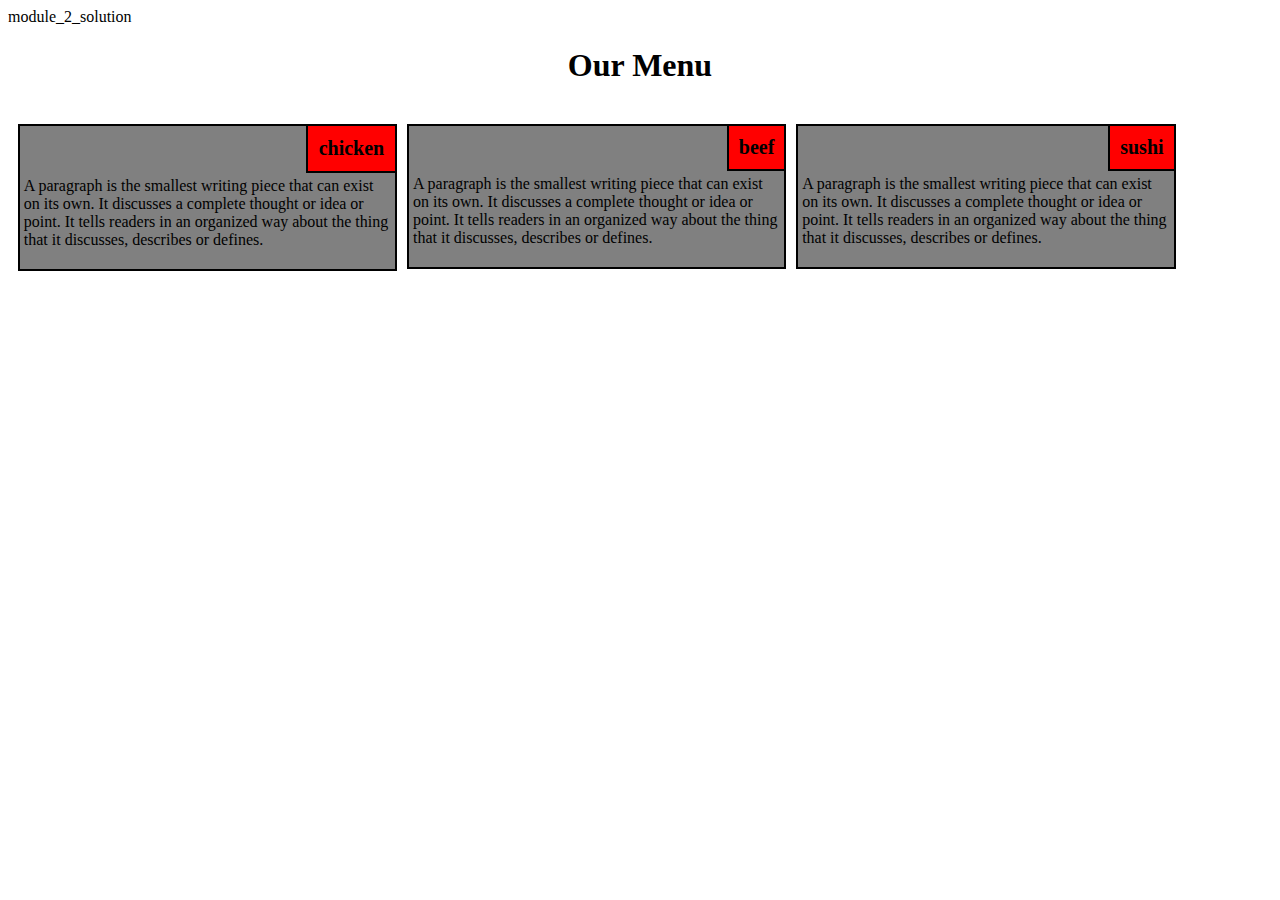
<file: mod_2_solution/index.html>
<!DOCTYPE html>
<html lang="en">
<head>
  <meta charset="utf-8">
  <meta name ="viewport" content="width=device-width,initial-scale=1">
  <link rel="stylesheet" href="css/style.css"
  <title>module_2_solution</title>
  

    


    
 
</head>
<body>
<h1>Our Menu</h1>

<div class="row">
<div  class="col-lg-4 col-md-6 col-sm-12">
   <p id="a">chicken
   </p>
  <p id="p1" >A paragraph is the smallest writing piece that can exist on its own. It discusses a complete thought or idea or point. It tells readers in an organized way about the thing that it discusses, describes or defines. 
   </p>
 </div>
<div class="col-lg-4 col-md-6 col-sm-12">
  <p id="b">beef
  </p>
  <p  id="p2">A paragraph is the smallest writing piece that can exist on its own. It discusses a complete thought or idea or point. It tells readers in an organized way about the thing that it discusses, describes or defines.  
  </p>
</div>
<div class="col-lg-4 col-md-12 col-sm-12">
 <p id="c">sushi
 </p>
  <p  id="p3"> A paragraph is the smallest writing piece that can exist on its own. It discusses a complete thought or idea or point. It tells readers in an organized way about the thing that it discusses, describes or defines. 
  </p>
</div>


  
</div>
</body>
</html>
</file>
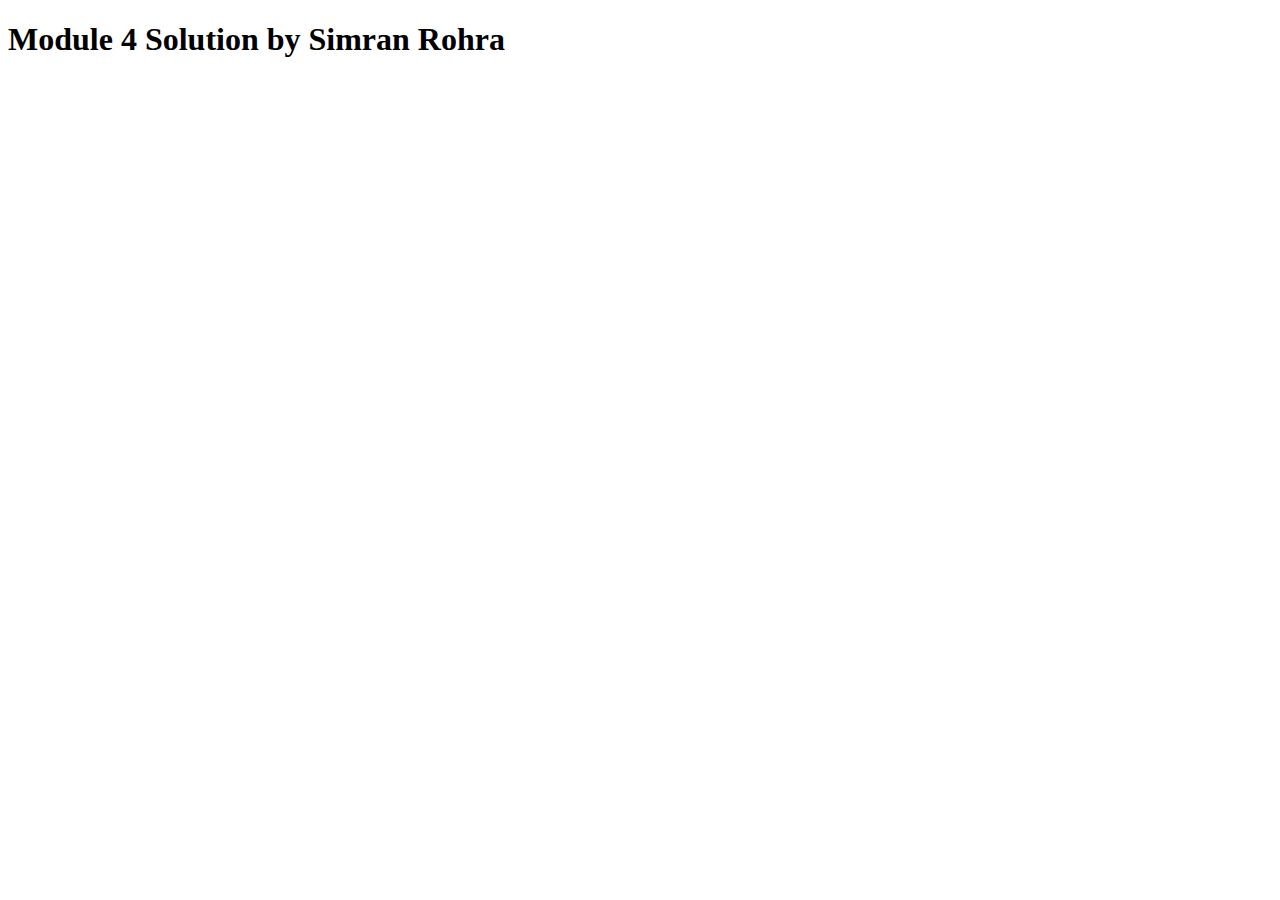
<file: mod_4_solution/index.html>
<!DOCTYPE html>
<html>
<head>
  <meta charset="utf-8">
  <title>Module 4 Solution by Simran Rohra</title>
  <script src="SpeakHello.js"></script>
  <script src="SpeakGoodBye.js"></script>
  <script src="script.js"></script>
</head>
<body>
  <h1>Module 4 Solution by Simran Rohra</h1>
</body>
</html>
</file>
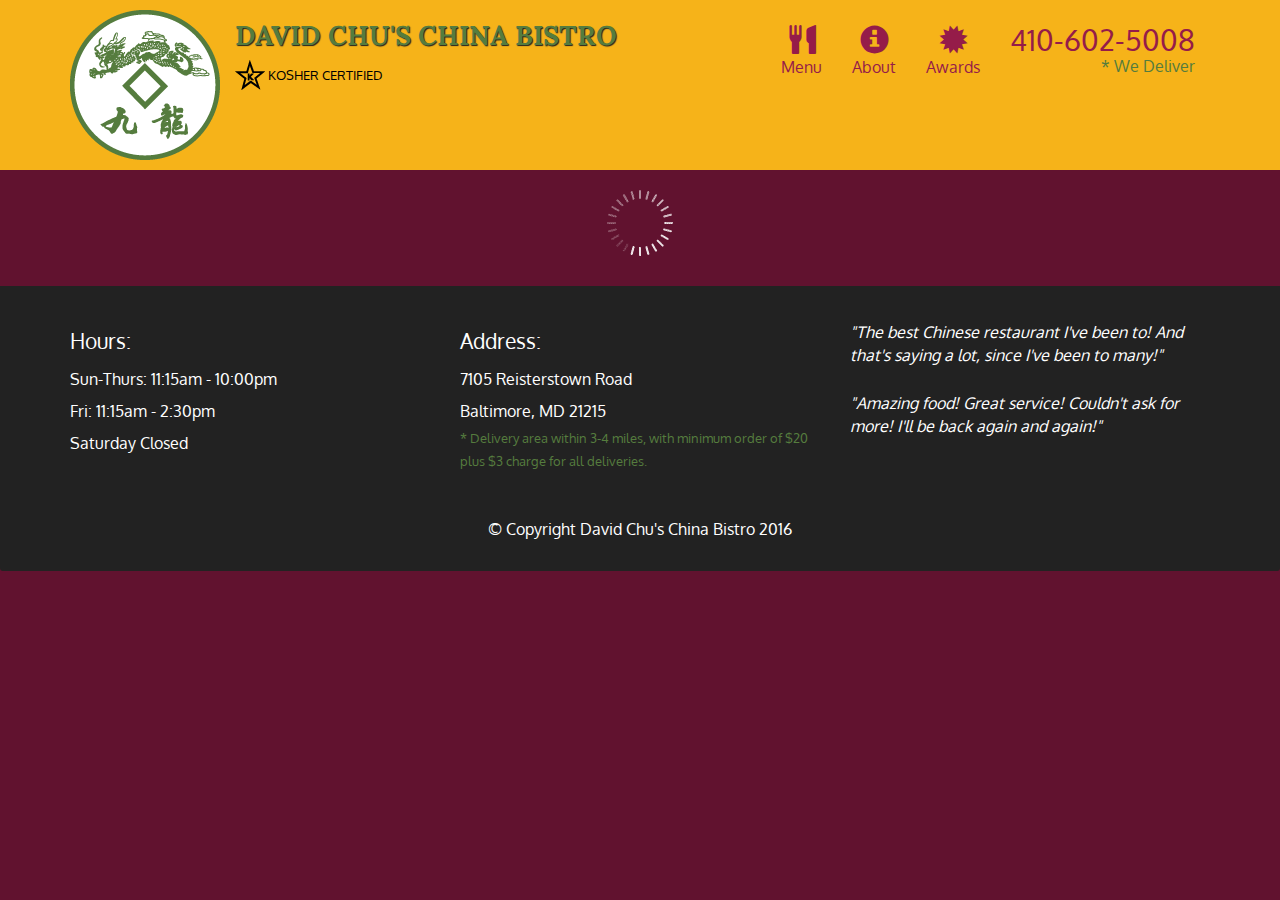
<file: module5-solution/index.html>
<!doctype html>
<html lang="en">
  <head>
    <meta charset="utf-8">
    <meta http-equiv="X-UA-Compatible" content="IE=edge">
    <meta name="viewport" content="width=device-width, initial-scale=1">
    <title>David Chu's China Bistro</title>
    <link rel="stylesheet" href="css/bootstrap.min.css">
    <link rel="stylesheet" href="css/styles.css">
    <link href='https://fonts.googleapis.com/css?family=Oxygen:400,300,700' rel='stylesheet' type='text/css'>
    <link href='https://fonts.googleapis.com/css?family=Lora' rel='stylesheet' type='text/css'>
  </head>
<body>
  <header>
    <nav id="header-nav" class="navbar navbar-default">
      <div class="container">
        <div class="navbar-header">
          <a href="index.html" class="pull-left visible-md visible-lg">
            <div id="logo-img" alt="Logo image"></div>
          </a>

          <div class="navbar-brand">
            <a href="index.html"><h1>David Chu's China Bistro</h1></a>
            <p>
              <img src="images/star-k-logo.png" alt="Kosher certification">
              <span>Kosher Certified</span>
            </p>
          </div>

          <button id="navbarToggle" type="button" class="navbar-toggle collapsed" data-toggle="collapse" data-target="#collapsable-nav" aria-expanded="false">
            <span class="sr-only">Toggle navigation</span>
            <span class="icon-bar"></span>
            <span class="icon-bar"></span>
            <span class="icon-bar"></span>
          </button>
        </div>
        
        <div id="collapsable-nav" class="collapse navbar-collapse">
           <ul id="nav-list" class="nav navbar-nav navbar-right">
            <li id="navHomeButton" class="visible-xs active">
              <a href="index.html">
                <span class="glyphicon glyphicon-home"></span> Home</a>
            </li>
            <li id="navMenuButton">
              <a href="#" onclick="$dc.loadMenuCategories();">
                <span class="glyphicon glyphicon-cutlery"></span><br class="hidden-xs"> Menu</a>
            </li>
            <li>
              <a href="#">
                <span class="glyphicon glyphicon-info-sign"></span><br class="hidden-xs"> About</a>
            </li>
            <li>
              <a href="#">
                <span class="glyphicon glyphicon-certificate"></span><br class="hidden-xs"> Awards</a>
            </li>
            <li id="phone" class="hidden-xs">
              <a href="tel:410-602-5008">
                <span>410-602-5008</span></a><div>* We Deliver</div>
            </li>
          </ul><!-- #nav-list -->
        </div><!-- .collapse .navbar-collapse -->
      </div><!-- .container -->
    </nav><!-- #header-nav -->
  </header>

  <div id="call-btn" class="visible-xs">
    <a class="btn" href="tel:410-602-5008">
    <span class="glyphicon glyphicon-earphone"></span>
    410-602-5008
    </a>
  </div>
  <div id="xs-deliver" class="text-center visible-xs">* We Deliver</div>

  <div id="main-content" class="container"></div>

  <footer class="panel-footer">
    <div class="container">
      <div class="row">
        <section id="hours" class="col-sm-4">
          <span>Hours:</span><br>
          Sun-Thurs: 11:15am - 10:00pm<br>
          Fri: 11:15am - 2:30pm<br>
          Saturday Closed
          <hr class="visible-xs">
        </section>
        <section id="address" class="col-sm-4">
          <span>Address:</span><br>
          7105 Reisterstown Road<br>
          Baltimore, MD 21215
          <p>* Delivery area within 3-4 miles, with minimum order of $20 plus $3 charge for all deliveries.</p>
          <hr class="visible-xs">
        </section>
        <section id="testimonials" class="col-sm-4">
          <p>"The best Chinese restaurant I've been to! And that's saying a lot, since I've been to many!"</p>
          <p>"Amazing food! Great service! Couldn't ask for more! I'll be back again and again!"</p>
        </section>
      </div>
      <div class="text-center">&copy; Copyright David Chu's China Bistro 2016</div>
    </div>
  </footer>

  <!-- jQuery (Bootstrap JS plugins depend on it) -->
  <script src="js/jquery-2.1.4.min.js"></script>
  <script src="js/bootstrap.min.js"></script>
  <script src="js/ajax-utils.js"></script>
  <script src="js/script.js"></script>
</body>
</html>
</file>
<file: mod_2_solution/css/style.css>
*{
      box-sizing: border-box;

    }
    .row
    {
      width:100%;
      
    }
     div{
      position:relative;
      box-sizing: border-box;
      background-color: gray;
      margin:5px;

    }
    h1
    {
      width:100%;
      text-align: center;
      margin-bottom:35px;
      
    }
   

    

    @media(min-width: 992px)
    {
       .col-lg-4 {
    width:30%;
    float:left;
    border:2px solid black;
    
  }
  
}


@media (min-width: 768px) and (max-width: 991px) {
  .col-md-6, .col-md-12 {
    float: left;
     border:2px solid black;

  }
   
  
  .col-md-6 {
    width: 47%;
  }
  
 
  .col-md-12 {
    width: 97%;
  }
}


@media (max-width: 767px)  {
   .col-sm-12 {
     width:100%;
    float: left;
   border:2px solid black;
  }
   
  
  
}


    

    

    

    #p1
    {
     
      position:relative;
      clear: both;
     padding: 1%
      
      
    }
    #p2
    {
      
      position:relative;
      clear: both;
       padding:1%;
    }

    #p3
    {
      
      position:relative;
      clear: both;
      padding:1%;
    }

    #a
    {
      background-color: red;
    padding: 11px;
    margin: unset;
    float: right;
    border: 2px solid black;
    border-top: unset;
    border-right: unset;
    font-weight: bold;
    font-size: 1.25em;

    }

    #b
    {
     background-color: red;
    padding: 10px;
    margin: unset;
    float: right;
    border: 2px solid black;
    border-top: unset;
    border-right: unset;
    font-weight: bold;
    font-size: 1.25em; 
    }

    #c
    {
      background-color: red;
    padding: 10px;
    margin: unset;
    float: right;
    border: 2px solid black;
    border-top: unset;
    border-right: unset;
    font-weight: bold;
    font-size: 1.25em; 
    }
</file>
<file: module5-solution/css/styles.css>
body {
  font-size: 16px;
  color: #fff;
  background-color: #61122f;
  font-family: 'Oxygen', sans-serif;
}

/** HEADER **/
#header-nav {
  background-color: #f6b319;
  border-radius: 0;
  border: 0;
}

#logo-img {
  background: url('../images/restaurant-logo_large.png') no-repeat;
  width: 150px;
  height: 150px;
  margin: 10px 15px 10px 0;
}

.navbar-brand {
  padding-top: 25px;
}
.navbar-brand h1 { /* Restaurant name */
  font-family: 'Lora', serif;
  color: #557c3e;
  font-size: 1.5em;
  text-transform: uppercase;
  font-weight: bold;
  text-shadow: 1px 1px 1px #222;
  margin-top: 0;
  margin-bottom: 0;
  line-height: .75;
}
.navbar-brand a:hover, .navbar-brand a:focus {
  text-decoration: none;
}
.navbar-brand p { /* Kosher cert */
  color: #000;
  text-transform: uppercase;
  font-size: .7em;
  margin-top: 15px;
}
.navbar-brand p span { /* Star-K */
  vertical-align: middle;
}

#nav-list {
  margin-top: 10px;
}
#nav-list a {
  color: #951C49;
  text-align: center;
}
#nav-list a:hover {
  background: #E7E7E7;
}
#nav-list a span {
  font-size: 1.8em;
}

#phone {
  margin-top: 5px;
}
#phone a { /* Phone number */
  text-align: right;
  padding-bottom: 0;
}
#phone div { /* We Deliver */
  color: #557c3e;
  text-align: right;
  padding-right: 15px;
}

.navbar-header button.navbar-toggle, .navbar-header .icon-bar {
  border: 1px solid #61122f;
}
.navbar-header button.navbar-toggle {
  clear: both;
  margin-top: -30px;
}
/* END HEADER */

/* FOOTER */
.panel-footer {
  margin-top: 30px;
  padding-top: 35px;
  padding-bottom: 30px;
  background-color: #222;
  border-top: 0;
}
.panel-footer div.row {
  margin-bottom: 35px;
}
#hours, #address {
  line-height: 2;
}
#hours > span, #address > span {
  font-size: 1.3em;
}
#address p {
  color: #557c3e;
  font-size: .8em;
  line-height: 1.8;
}
#testimonials {
  font-style: italic;
}
#testimonials p:nth-child(2) {
  margin-top: 25px;
}
/* END FOOTER */



/* HOME PAGE */
.container .jumbotron {
  box-shadow: 0 0 50px #3F0C1F;
  border: 2px solid #3F0C1F;
}

#menu-tile, #specials-tile, #map-tile {
  height: 250px;
  width: 100%;
  margin-bottom: 15px;
  position: relative;
  border: 2px solid #3F0C1F;
  overflow: hidden;
}
#menu-tile:hover, #specials-tile:hover, #map-tile:hover {
  box-shadow: 0 1px 5px 1px #cccccc;
}
#menu-tile {
  background: url('../images/menu-tile.jpg') no-repeat;
  background-position: center;
}
#specials-tile {
  background: url('../images/specials-tile.jpg') no-repeat;
  background-position: center;
}
#menu-tile span, #specials-tile span, #map-tile span {
  position: absolute;
  bottom: 0;
  right: 0;
  width: 100%;
  text-align: center;
  font-size: 1.6em;
  text-transform: uppercase;
  background-color: #000;
  color: #fff;
  opacity: .8;
}
/* END HOME PAGE */

/* MENU CATEGORIES PAGE */
.category-tile { 
  position: relative;
  border: 2px solid #3F0C1F;
  overflow: hidden;
  width: 200px;
  height: 200px;
  margin: 0 auto 15px;
}
.category-tile span {
  position: absolute;
  bottom: 0;
  right: 0;
  width: 100%;
  text-align: center;
  font-size: 1.2em;
  text-transform: uppercase;
  background-color: #000;
  color: #fff;
  opacity: .8;
}
.category-tile:hover {
  box-shadow: 0 1px 5px 1px #cccccc;
}

#menu-categories-title + div {
  margin-bottom: 50px;
}
/* END MENU CATEGORIES PAGE */

/* SINGLE CATEGORY PAGE */
.menu-item-tile {
  margin-bottom: 25px;
}
.menu-item-tile hr {
  width: 80%;
}
.menu-item-tile .menu-item-price {
  font-size: 1.1em;
  text-align: right;
  margin-top: -15px;
  margin-right: -15px;
}
.menu-item-tile .menu-item-price span {
  font-size: .6em;
}
.menu-item-photo {
  position: relative;
  border: 2px solid #3F0C1F; 
  overflow: hidden;
  padding: 0;
  margin-right: -15px;
  margin-left: auto;
  margin-bottom: 20px;
  max-width: 250px;
}
.menu-item-photo div {
  position: absolute;
  bottom: 0;
  right: 0;
  width: 80px;
  background-color: #557c3e;
  text-align: center;
}
.menu-item-description {
  padding-right: 30px;
}
h3.menu-item-title {
  margin: 0 0 10px;
}
.menu-item-details {
  font-size: .9em;
  font-style: italic;
}
/* END SINGLE CATEGORY PAGE */


/********** Large devices only **********/
@media (min-width: 1200px) {
  .container .jumbotron {
    background: url('../images/jumbotron_1200.jpg') no-repeat;
    height: 675px;
  }
}

/********** Medium devices only **********/
@media (min-width: 992px) and (max-width: 1199px) {
  /* Header */
  #logo-img {
    background: url('../images/restaurant-logo_medium.png') no-repeat;
    width: 100px;
    height: 100px;
    margin: 5px 5px 5px 0;
  }
  /* End Header */

  /* Home Page */
  .container .jumbotron {
    background: url('../images/jumbotron_992.jpg') no-repeat;
    height: 558px;
  }
  /* End Home Page */
}

/********** Small devices only **********/
@media (min-width: 768px) and (max-width: 991px) {
  /* Home Page */
  .container .jumbotron {
    background: url('../images/jumbotron_768.jpg') no-repeat;
    height: 432px;
  }
  /* End Home Page */
}

/********** Extra small devices only **********/
@media (max-width: 767px) {
  /* Header */
  .navbar-brand {
    padding-top: 10px;
    height: 80px;
  }
  .navbar-brand h1 { /* Restaurant name */
    padding-top: 10px;
    font-size: 5vw; /* 1vw = 1% of viewport width */
  }
  .navbar-brand p { /* Kosher cert */
    font-size: .6em;
    margin-top: 12px;
  }
  .navbar-brand p img { /* Star-K */
    height: 20px;
  }

  #collapsable-nav a { /* Collapsed nav menu text */
    font-size: 1.2em;
  }
  #collapsable-nav a span { /* Collapsed nav menu glyph */
    font-size: 1em;
    margin-right: 5px;
  }

  #call-btn > a {
    font-size: 1.5em;
    display: block;
    margin: 0 20px;
    padding: 10px;
    border: 2px solid #fff;
    background-color: #f6b319;
    color: #951c49;
  }
  #xs-deliver {
    margin-top: 5px;
    font-size: .7em;
    letter-spacing: .1em;
    text-transform: uppercase;
  }
  /* End Header */

  /* Footer */
  .panel-footer section {
    margin-bottom: 30px;
    text-align: center;
  }
  .panel-footer section:nth-child(3) {
    margin-bottom: 0; /* margin already exists on the whole row */
  }
  .panel-footer section hr {
    width: 50%;
  }
  /* End Footer */

  /* Home Page */
  .container .jumbotron {
    margin-top: 30px;
    padding: 0;
  }
  #menu-tile, #specials-tile {
    width: 360px;
    margin: 0 auto 15px;
  }

  .menu-item-photo {
    margin-right: auto;
  }
  .menu-item-tile .menu-item-price {
    text-align: center;
  }
  .menu-item-description {
    text-align: center;;
  }
}


/********** Super extra small devices Only :-) (e.g., iPhone 4) **********/
@media (max-width: 479px) {
  /* Header */
  .navbar-brand h1 { /* Restaurant name */
    padding-top: 5px;
    font-size: 6vw;
  }
  /* End Header */
  
  /* Home page */
  #menu-tile, #specials-tile {
    width: 280px;
    margin: 0 auto 15px;
  }

  .col-xxs-12 {
    position: relative;
    min-height: 1px;
    padding-right: 15px;
    padding-left: 15px;
    float: left;
    width: 100%;
  }
}
</file>
